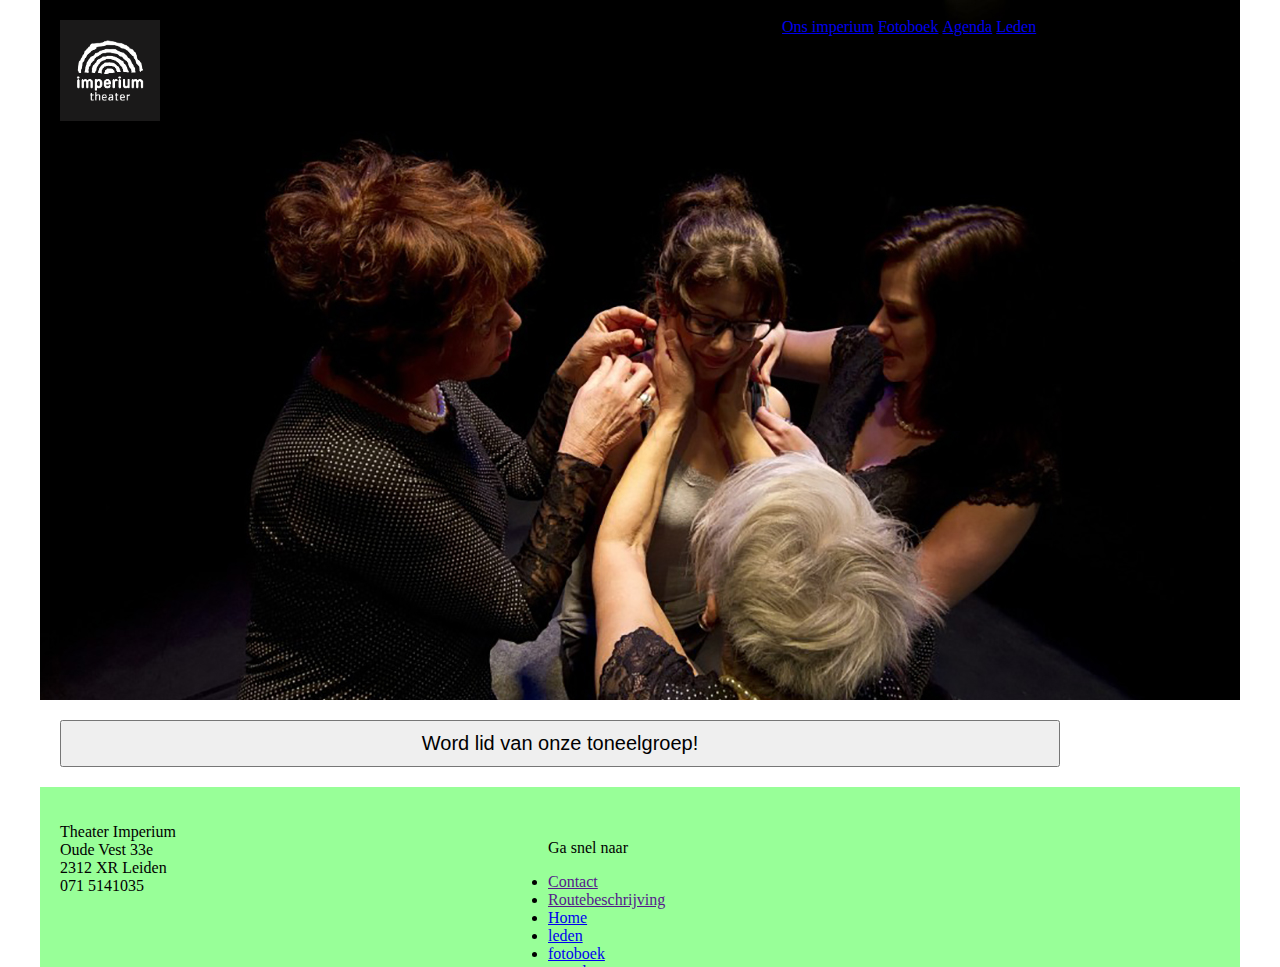
<file: index.html>
<!DOCTYPE html>
	<html>
		<head>
			<meta charset="UTF-8"/>
			<title>Imperium Theater</title>
			<link href="cssstyle.css" type="text/css" rel="stylesheet"/>
		</head>
		<body>
		<div class="container">
			<header class="afbeeldingheader">
					<div class="logo">
						<a><img src="logoimperium.png" alt="logoimperium" href=></a>
					</div>
				<nav class="hoofdmenu">
					<ul>
						<li class="navigatiebalk"><a href="index.html">Ons imperium</a></li>
						<li><a href="foto.html">Fotoboek</a></li>
						<li><a href="agenda.html">Agenda</a></li>
						<li><a href="leden.html">Leden</a></li>
					</ul>
				</nav>
			</header>

			<main>
				<button class="Lidworden">Word lid van onze toneelgroep!</button>
			</main>
			<footer>
					<p class="adresgegevens">Theater Imperium </br>
	                    Oude Vest 33e</br>
	                    2312 XR Leiden</br>
	                    071 5141035</br>
	                </p>
	         	<nav class="footermenu">
		            <ul>
		            	<p class="snelnaar">Ga snel naar</p>
		                	<li class="snelnaar"><a href="">Contact</a></li>
		                	<li class="snelnaar"><a href=""> Routebeschrijving</a></li>
					</ul>
					<ul>

						<li class="snelnaar"><a href="index.html">Home</a></li>
						<li class="snelnaar"><a href="leden.html">leden</a></li>
						<li class="snelnaar"><a href="foto.html">fotoboek</a></li>
						<li class="snelnaar"><a href="agenda.html">agenda</a></li>
					</ul>
				</nav>
			</footer>
		</div>
		</body>
	</html>
	<!-- REVIEW
Probeer ook je website folder een beetje te organiseren.
Normaal gesproken heb je de html bestanden in de hoofdfolder staan
En je CSS en afbeeldingen in twee mappen, css en images
-->
</file>
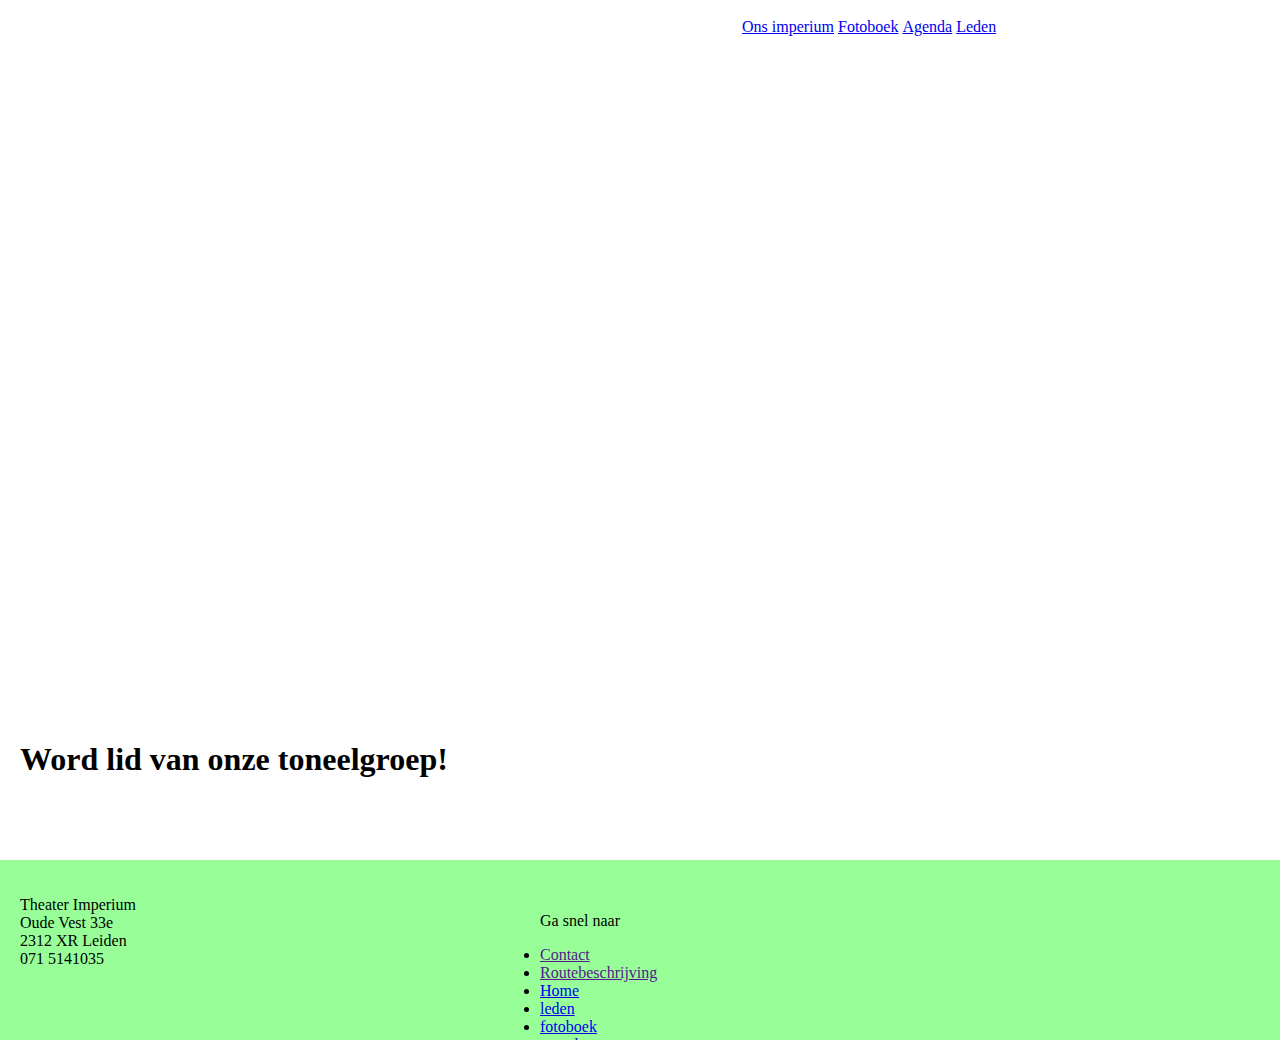
<file: agenda.html>
<!DOCTYPE html>
	<html>
		<head>
			<meta charset="UTF-8"/>
			<title>Imperium Theater</title>
			<link href="cssstyle.css" type="text/css" rel="stylesheet"/>
		</head>
		<body>
		<header>
		<nav class="hoofdmenu"> 
			<ul>
				<li class="navigatiebalk"><a href="index.html">Ons imperium</a></li>
				<li><a href="foto.html">Fotoboek</a></li>
				<li><a href="agenda.html">Agenda</a></li>
				<li><a href="leden.html">Leden</a></li>
			</ul> 
		</nav>
		</header>
			<article id="Lidworden">
		     <h1 id='button'>Word lid van onze toneelgroep!</h1>
		     
			</article>
		<main>
		</main>
		<footer>
					<p class="adresgegevens">Theater Imperium </br>
	                    Oude Vest 33e</br>
	                    2312 XR Leiden</br>
	                    071 5141035</br>
	                </p>
	         	<nav class="footermenu">
		            <ul>
		            	<p class="snelnaar">Ga snel naar</p>
		                	<li class="snelnaar"><a href="">Contact</a></li>
		                	<li class="snelnaar"><a href=""> Routebeschrijving</a></li>
					</ul>
					<ul>
						
						<li class="snelnaar"><a href="index.html">Home</a></li>
						<li class="snelnaar"><a href="leden.html">leden</a></li>
						<li class="snelnaar"><a href="foto.html">fotoboek</a></li>
						<li class="snelnaar"><a href="agenda.html">agenda</a></li>
					</ul>
				</nav>
		</footer>
		</body>
	</html>
</file>
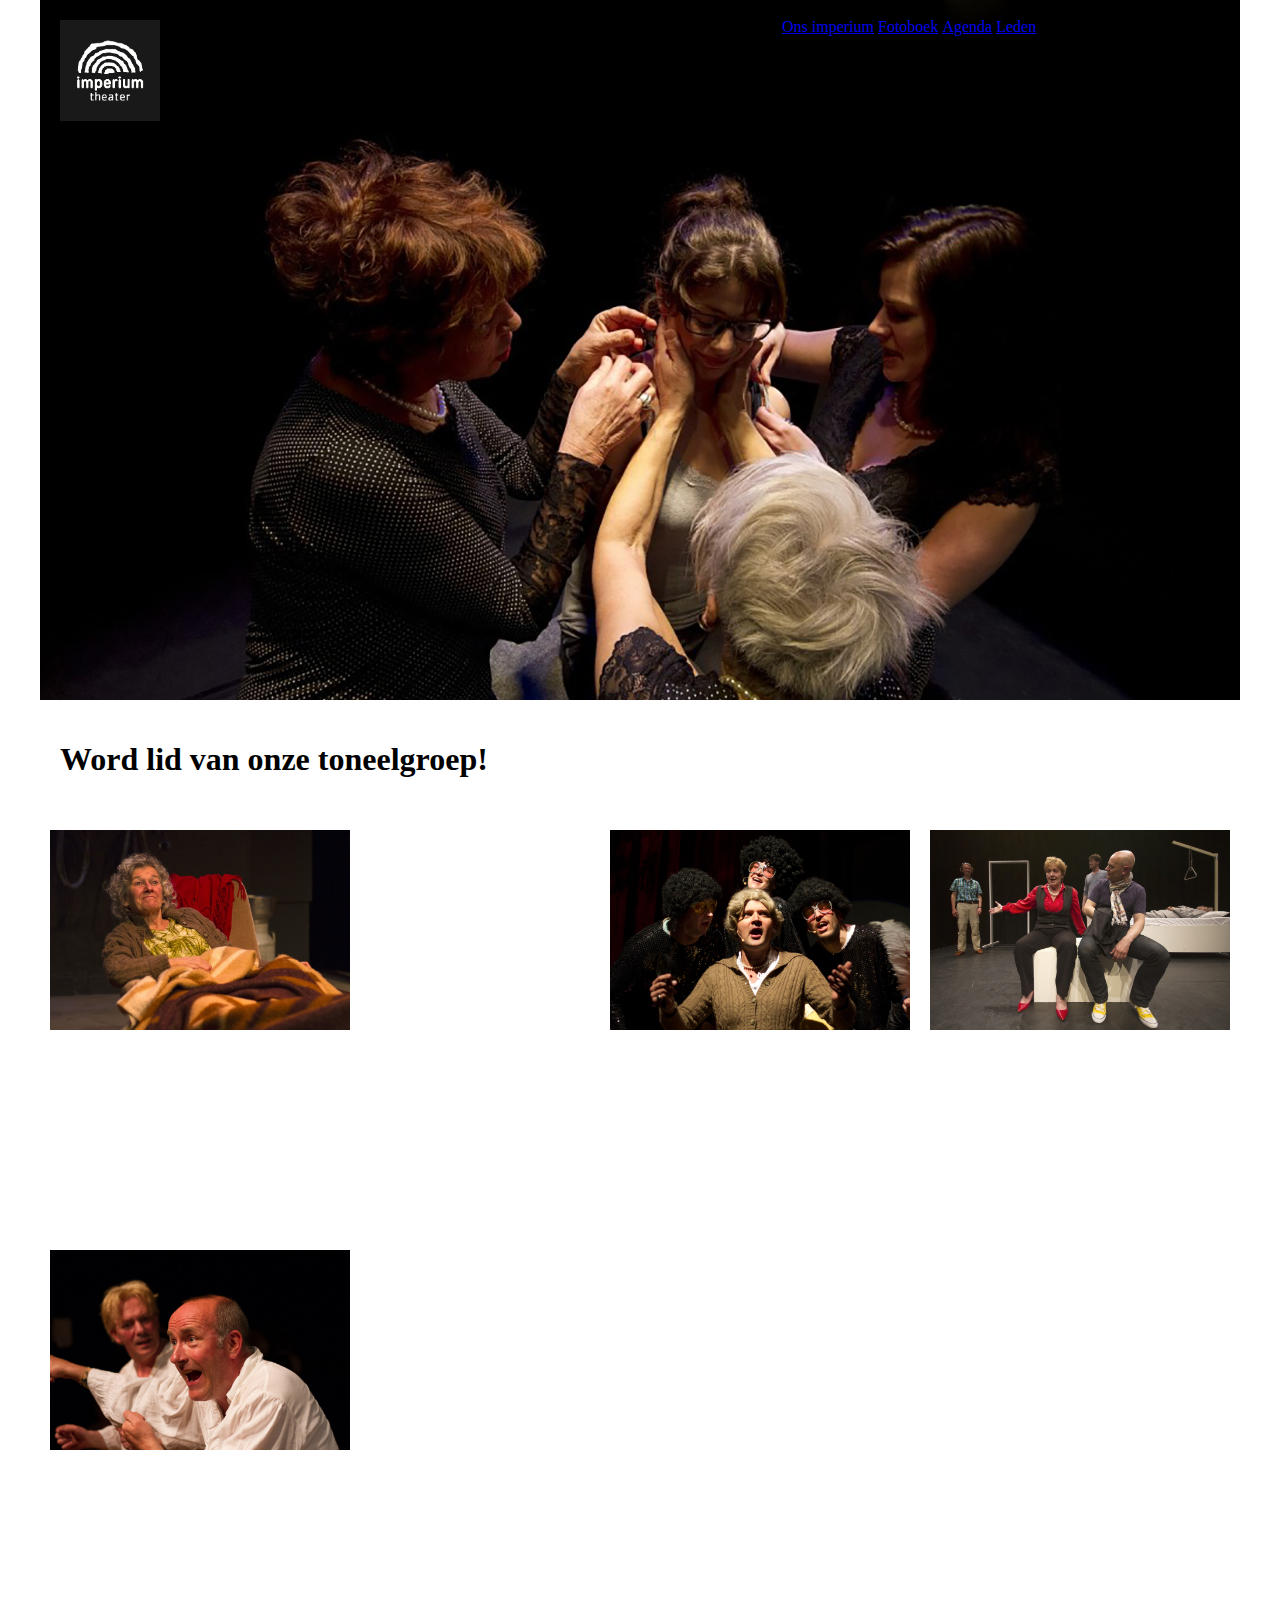
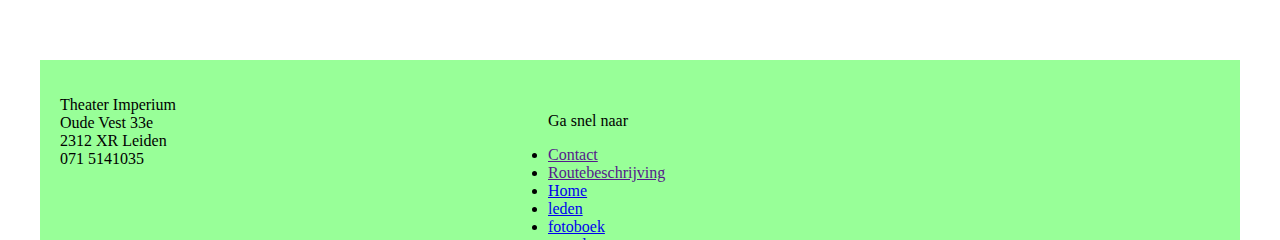
<file: foto.html>
<!DOCTYPE html>
	<html>
		<head>
			<meta charset="UTF-8"/>
			<title>Imperium Theater</title>
			<link href="cssstyle.css" type="text/css" rel="stylesheet"/>
		</head>
		<body>
		<div class="container">
			<header class="afbeeldingheader">
					<div class="logo">
						<img src="logoimperium.png" alt="logoimperium">
					</div>
				<nav class="hoofdmenu"> 
				<ul>
					<li class="navigatiebalk"><a href="index.html">Ons imperium</a></li>
					<li><a href="foto.html">Fotoboek</a></li>
					<li><a href="agenda.html">Agenda</a></li>
					<li><a href="leden.html">Leden</a></li>
				</ul> 
				</nav>
		</header>
			<article id="Lidworden">
		     <h1 id='button'>Word lid van onze toneelgroep!</h1> 
			</article>
			 <a class="vrede"><img src="Vrede.jpg" alt="vrede"></a> <!-- goed-->
			<a class="biest"><img src="Biest.jpg" alt="biest"></a> <!-- goed-->
			<a class="moordkerststal"><img src="Moordkerststal.jpg" alt="Moordkerstal"></a>
			<a class="zin"><img src="Zinsbegoocheling.jpg" alt="zin"></a>
		<main>
		</main>
		<footer>
					<p class="adresgegevens">Theater Imperium </br>
	                    Oude Vest 33e</br>
	                    2312 XR Leiden</br>
	                    071 5141035</br>
	                </p>
	         	<nav class="footermenu">
		            <ul>
		            	<p class="snelnaar">Ga snel naar</p>
		                	<li class="snelnaar"><a href="">Contact</a></li>
		                	<li class="snelnaar"><a href=""> Routebeschrijving</a></li>
					</ul>
					<ul>
						
						<li class="snelnaar"><a href="index.html">Home</a></li>
						<li class="snelnaar"><a href="leden.html">leden</a></li>
						<li class="snelnaar"><a href="foto.html">fotoboek</a></li>
						<li class="snelnaar"><a href="agenda.html">agenda</a></li>
					</ul>
				</nav>
		</footer>
		</body>
	</html>
</file>
<file: cssstyle.css>
* {

	/*
	Nu verwijder je van alle elementen de automatische margin. Dit kan af en toe
	best handig zijn om deze nog wel te hebben, bijvoorbeeld bij <p>, <h1> en <ul>

	Als je de randen rondom je website wilt weghalen kun je de margin: 0 het beste
	op de body zetten
	*/
  box-sizing: border-box;
}
header, footer, article{
  display: block;
}

footer{
	height: 180px;
	background-color: #98ff98;
  width: 100%;
}

header {
  overflow: auto;
  height: 700px;
  width: 1200px;
}
main {

}

main, section, article, footer {
  padding: 20px;
  overflow: auto;
}
img {
	max-width: 100%;
	height: auto;
}
body{
  margin: 0;

}
.container {
  width: 1200px;
  margin: 0 auto;
}

.logo {
  float: left;
  width: 100px;
  margin: 20px;
}

.hoofdmenu {
  float: right;
  width: 500px;
}

.hoofdmenu ul li {
  float: left;
  list-style: none;
  margin: 2px;
}

.voorstellingen {
  float: left;
  width: 60%;
}

.snelnaar{
	float: right;
	width: 60%;
}
.adresgegevens{
	float: left;
	width: 40%;
}

.afbeeldingheader{
	background: url('afbeeldingheader1.jpg') 0 0 no-repeat;
	overflow: auto;
	float-left: 100%;
	<!-- REVIEW
bovenstaande regel klopt niet...
float: left;
-->
}

.Lidworden{
	width: 1000px;
	padding: 10px;
	font-size: 20px;
}
aside {
  float: left;
  width: 40%;
}
.zin{
  margin: 10px;
  height: 400px;
  width: 300px;
  float: left;

}
.biest{
  margin: 10px;
  height: 400px;
  width: 300px;
  float: left;
}
.vrede{
  margin: 10px;
  height: 400px;
  width: 300px;
  float: right;
}
.moordkerststal{
  margin: 10px;
  height: 400px;
  width: 300px;
  float: right;
}
/*
Je herhaalt nu 4 blokken. Wat je ook kan doen is met meerdere classes werken op een element

.blok {
margin: 10px;
height: 400px;
width: 300px;
}
.bloklinks {
float: left;
}
.blokrechts {
float: right;
}

In je HTML zet je dan gewoon <div class="blok bloklinks"></div>
*/
</file>
